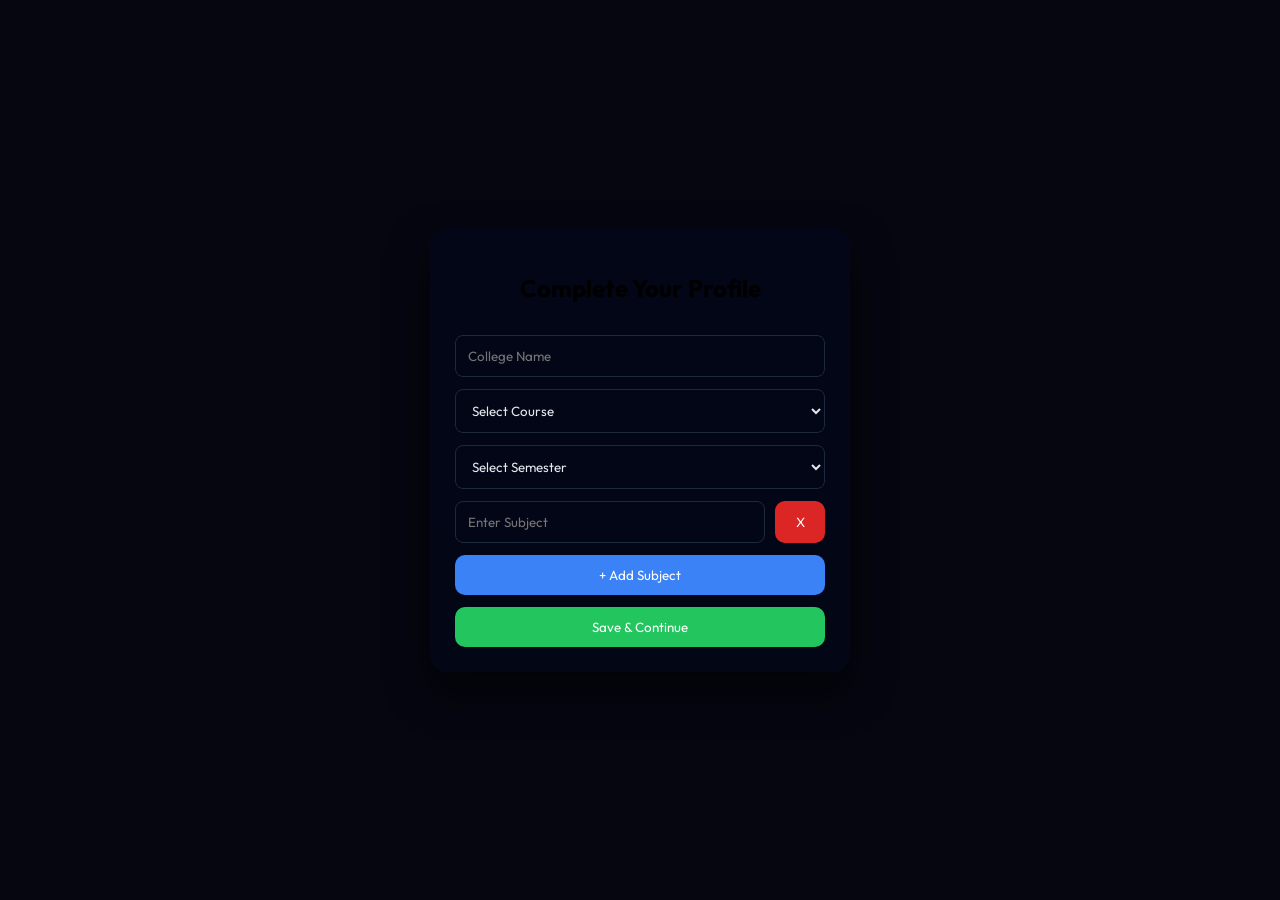
<file: course.html>
<!DOCTYPE html>
<html lang="en">
<head>
    <meta charset="UTF-8">
    <title>Course Registration</title>

    <link rel="stylesheet" href="style.css">
</head>

<!--  IMPORTANT CHANGE HERE -->
<body class="course-page">

<div class="container">
    <h2>Complete Your Profile</h2>

    <form id="courseForm">

        <!-- College -->
        <input type="text" id="college" placeholder="College Name" required>

        <!-- Course -->
        <select id="course" required>
            <option value="">Select Course</option>
            <option>BCA</option>
            <option>BTech</option>
            <option>BBA</option>
        </select>

        <!-- Semester -->
        <select id="semester" required>
            <option value="">Select Semester</option>
            <option>1</option>
            <option>2</option>
            <option>3</option>
            <option>4</option>
            <option>5</option>
            <option>6</option>
            <option>7</option>
            <option>8</option>
        </select>

        <!-- Subjects -->
        <div id="subjects">
            <div class="subject-row">
                <input type="text" name="subjects[]" placeholder="Enter Subject" required>
                <button type="button" class="remove-btn" onclick="removeSubject(this)">X</button>
            </div>
        </div>

        <button type="button" class="add-btn" onclick="addSubject()">+ Add Subject</button>

        <button type="submit">Save & Continue</button>

    </form>
</div>

<script>

// ================= ADD SUBJECT =================
function addSubject() {
    let div = document.createElement("div");
    div.classList.add("subject-row");

    div.innerHTML = `
        <input type="text" name="subjects[]" placeholder="Enter Subject" required>
        <button type="button" class="remove-btn" onclick="removeSubject(this)">X</button>
    `;

    document.getElementById("subjects").appendChild(div);
}

// ================= REMOVE SUBJECT =================
function removeSubject(btn) {
    btn.parentElement.remove();
}

// ================= FORM SUBMIT =================
document.getElementById("courseForm").addEventListener("submit", function(e) {
    e.preventDefault();

    // Collect data
    let college = document.getElementById("college").value;
    let course = document.getElementById("course").value;
    let semester = document.getElementById("semester").value;

    let subjects = [];
    document.querySelectorAll("input[name='subjects[]']").forEach(input => {
        subjects.push(input.value);
    });

    console.log({
        college,
        course,
        semester,
        subjects
    });

    // Mark profile completed
    localStorage.setItem("isNewUser", "false");

    alert("Profile Saved Successfully");

    // Redirect to login
    window.location.href = "index.html";
});

</script>

</body>
</html>
</file>
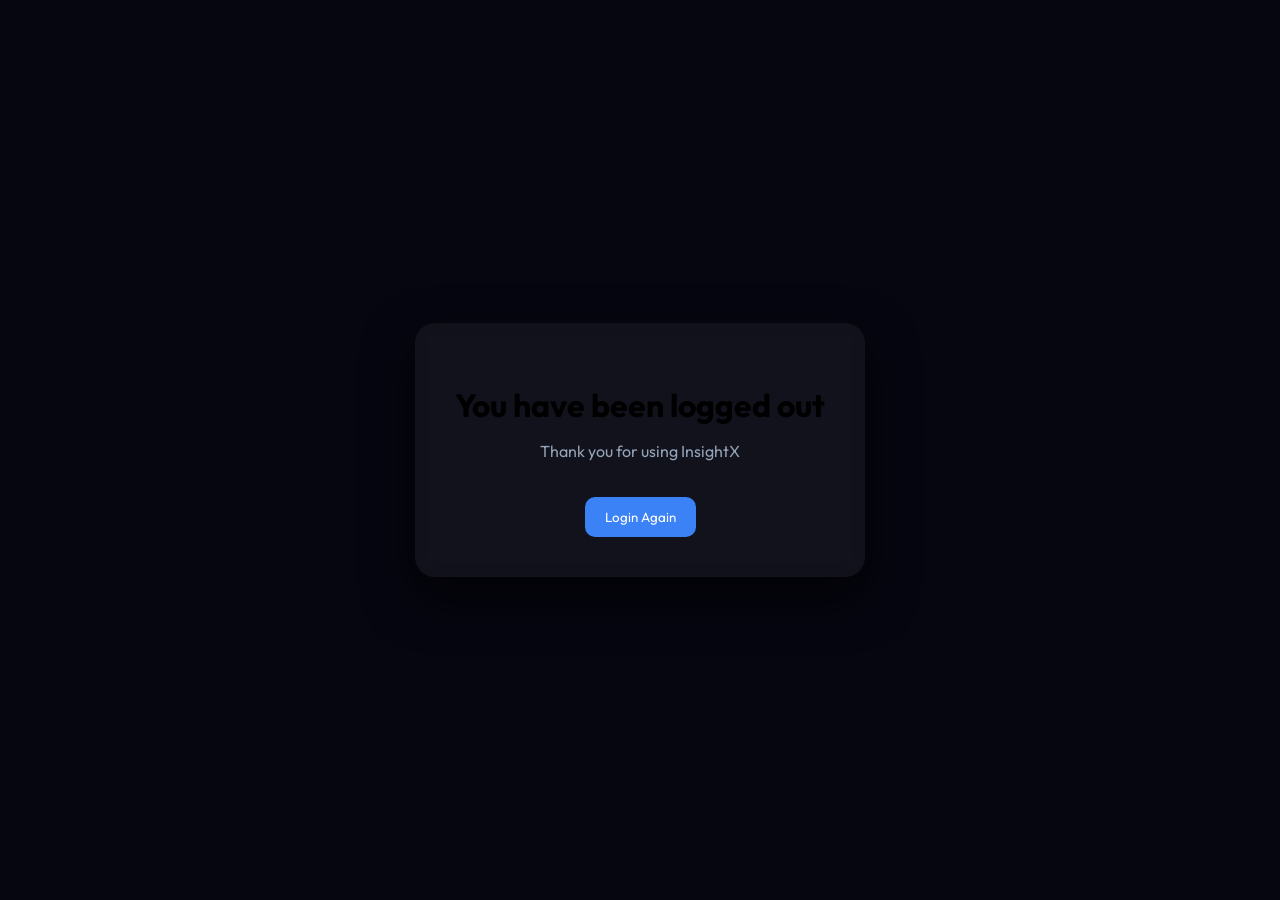
<file: logout.html>
<!DOCTYPE html>
<html lang="en">
<head>
  <meta charset="UTF-8">
  <title>Logged Out</title>
  <link rel="stylesheet" href="style.css">
</head>

<body style="display:flex; justify-content:center; align-items:center; height:100vh;">

  <div style="
    text-align:center;
    padding:40px;
    border-radius:20px;
    background: rgba(255,255,255,0.05);
    backdrop-filter: blur(10px);
    box-shadow: 0 20px 50px rgba(0,0,0,0.6);
  ">

    <h1 style="margin-bottom:10px;">You have been logged out</h1>
    <p style="color:#94a3b8;">Thank you for using InsightX</p>

    <button onclick="goToLogin()" style="
      margin-top:20px;
      padding:12px 20px;
      border:none;
      border-radius:10px;
      background:#3b82f6;
      color:white;
      cursor:pointer;
    ">
      Login Again
    </button>

  </div>

  <script>
    function goToLogin() {
      window.location.href = "index.html";
    }
  </script>

</body>
</html>
</file>
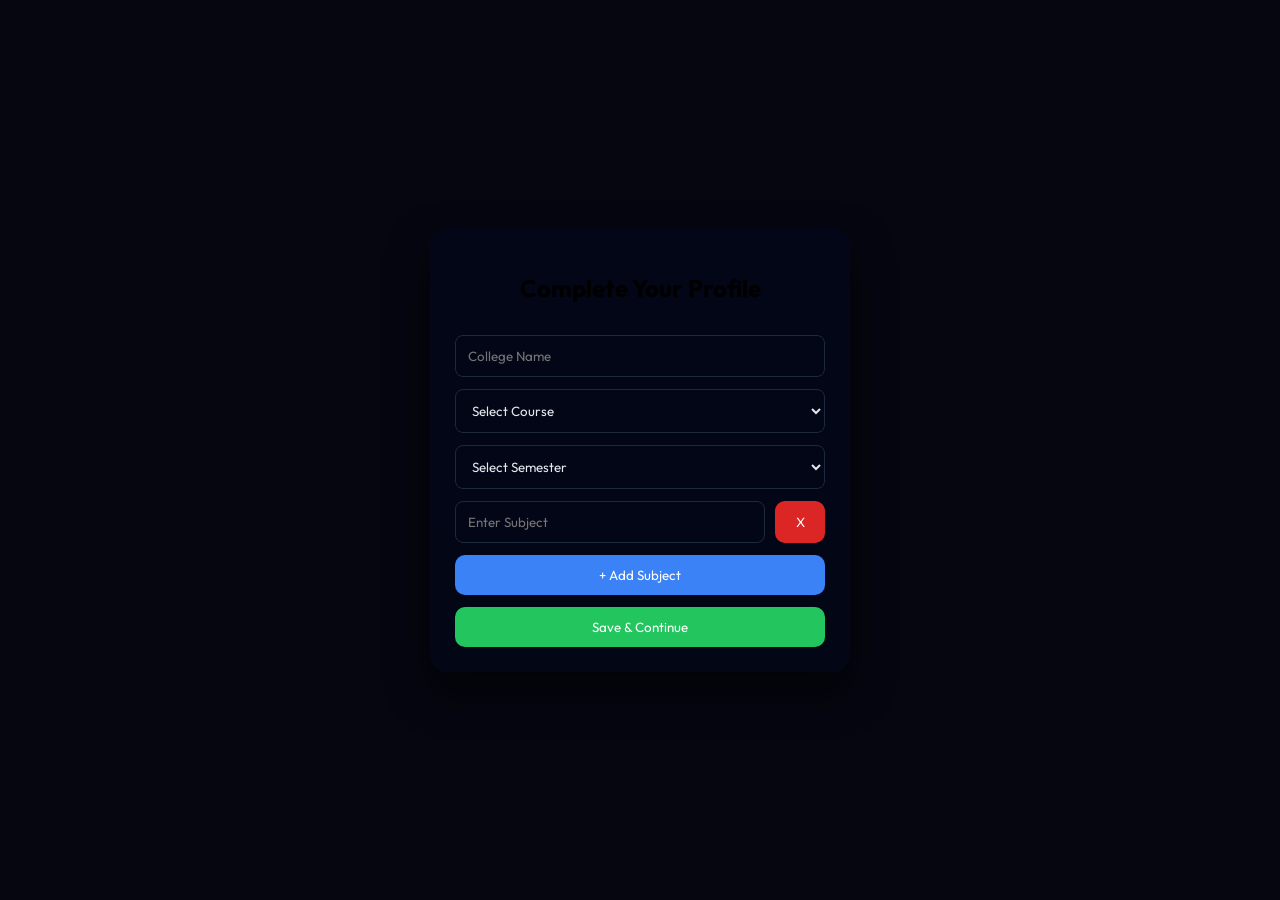
<file: templates_course.html>
<!DOCTYPE html>
<html lang="en">
<head>
    <meta charset="UTF-8">
    <title>Course Registration</title>

    <link rel="stylesheet" href="style.css">
</head>

<!--  IMPORTANT CHANGE HERE -->
<body class="course-page">

<div class="container">
    <h2>Complete Your Profile</h2>

    <form id="courseForm">

        <!-- College -->
        <input type="text" id="college" placeholder="College Name" required>

        <!-- Course -->
        <select id="course" required>
            <option value="">Select Course</option>
            <option>BCA</option>
            <option>BTech</option>
            <option>BBA</option>
        </select>

        <!-- Semester -->
        <select id="semester" required>
            <option value="">Select Semester</option>
            <option>1</option>
            <option>2</option>
            <option>3</option>
            <option>4</option>
            <option>5</option>
            <option>6</option>
            <option>7</option>
            <option>8</option>
        </select>

        <!-- Subjects -->
        <div id="subjects">
            <div class="subject-row">
                <input type="text" name="subjects[]" placeholder="Enter Subject" required>
                <button type="button" class="remove-btn" onclick="removeSubject(this)">X</button>
            </div>
        </div>

        <button type="button" class="add-btn" onclick="addSubject()">+ Add Subject</button>

        <button type="submit">Save & Continue</button>

    </form>
</div>

<script>

// ================= ADD SUBJECT =================
function addSubject() {
    let div = document.createElement("div");
    div.classList.add("subject-row");

    div.innerHTML = `
        <input type="text" name="subjects[]" placeholder="Enter Subject" required>
        <button type="button" class="remove-btn" onclick="removeSubject(this)">X</button>
    `;

    document.getElementById("subjects").appendChild(div);
}

// ================= REMOVE SUBJECT =================
function removeSubject(btn) {
    btn.parentElement.remove();
}

// ================= FORM SUBMIT =================
document.getElementById("courseForm").addEventListener("submit", function(e) {
    e.preventDefault();

    // Collect data
    let college = document.getElementById("college").value;
    let course = document.getElementById("course").value;
    let semester = document.getElementById("semester").value;

    let subjects = [];
    document.querySelectorAll("input[name='subjects[]']").forEach(input => {
        subjects.push(input.value);
    });

    console.log({
        college,
        course,
        semester,
        subjects
    });

    // Mark profile completed
    localStorage.setItem("isNewUser", "false");

    alert("Profile Saved Successfully");

    // Redirect to login
    window.location.href = "index.html";
});

</script>

</body>
</html>
</file>
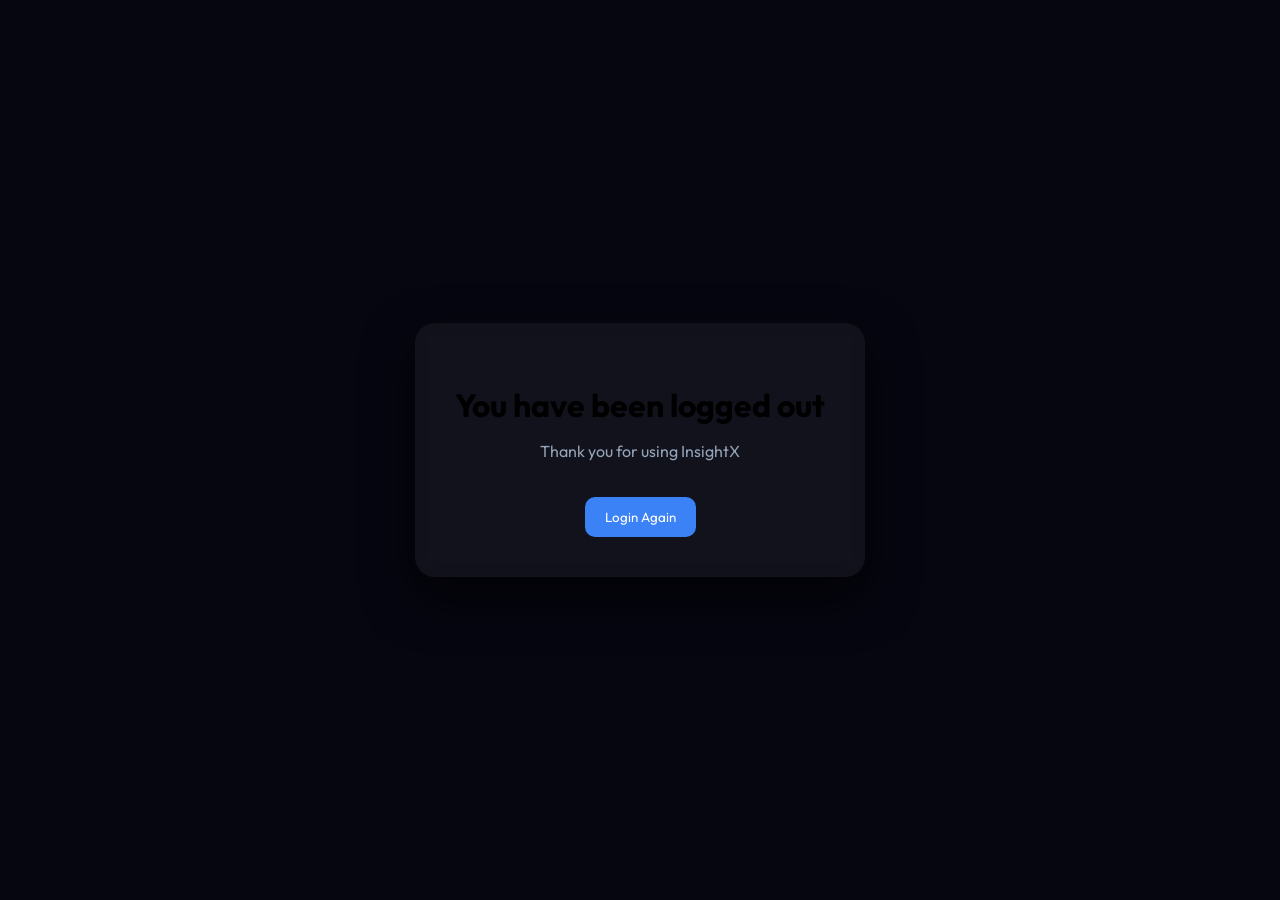
<file: templates/logout.html>
<!DOCTYPE html>
<html lang="en">
<head>
  <meta charset="UTF-8">
  <title>Logged Out</title>
  <link rel="stylesheet" href="style.css">
</head>

<body style="display:flex; justify-content:center; align-items:center; height:100vh;">

  <div style="
    text-align:center;
    padding:40px;
    border-radius:20px;
    background: rgba(255,255,255,0.05);
    backdrop-filter: blur(10px);
    box-shadow: 0 20px 50px rgba(0,0,0,0.6);
  ">

    <h1 style="margin-bottom:10px;">You have been logged out</h1>
    <p style="color:#94a3b8;">Thank you for using InsightX</p>

    <button onclick="goToLogin()" style="
      margin-top:20px;
      padding:12px 20px;
      border:none;
      border-radius:10px;
      background:#3b82f6;
      color:white;
      cursor:pointer;
    ">
      Login Again
    </button>

  </div>

  <script>
    function goToLogin() {
      window.location.href = "index.html";
    }
  </script>

</body>
</html>
</file>
<file: style.css>
@import url('https://fonts.googleapis.com/css2?family=Outfit:wght@300;400;500;600;700&family=Space+Mono:ital,wght@0,400;0,700;1,400&display=swap');

:root {
  --ink: #05060f;
  --ink2: #080b18;
  --surface: rgba(255,255,255,0.035);
  --surface2: rgba(255,255,255,0.06);
  --border: rgba(255,255,255,0.07);
  --border2: rgba(255,255,255,0.13);
  --cyan: #00d4ff;
  --violet: #7c6aff;
  --emerald: #00ffaa;
  --text-primary: #eef2ff;
  --text-secondary: #4a5470;
  --text-muted: #1e2440;
}

* {
  box-sizing: border-box;
  font-family: 'Outfit', sans-serif;
}

body {
  margin: 0;
  height: 100vh;
  display: flex;
  justify-content: center;
  align-items: center;
  overflow: hidden;
  background: var(--ink);
  position: relative;
}

/* ===== FLIP SYSTEM ===== */
.flip-container {
  perspective: 1400px;
  width: 100%;
  height: 100vh;
  display: flex;
  justify-content: center;
  align-items: center;
  position: relative;
  z-index: 1;
}

.flip-card {
  position: relative;
  width: 980px;
  height: 580px;
  transform-style: preserve-3d;
  transition: transform 0.9s cubic-bezier(0.76, 0, 0.24, 1);
}

.flip-card.flipped { transform: rotateY(180deg); }

.front, .back {
  position: absolute;
  width: 100%; height: 100%;
  top: 0; left: 0;
  backface-visibility: hidden;
}

.back { transform: rotateY(180deg); }

/* ===== MAIN CARD ===== */
.login-wrapper, .glass {
  width: 100%; height: 100%;
  border-radius: 28px;
  display: grid;
  grid-template-columns: 1fr 420px;
  overflow: hidden;
  border: 1px solid var(--border);
  background: var(--ink2) !important;
  box-shadow:
    0 0 0 1px rgba(0,212,255,0.04),
    0 70px 140px rgba(0,0,0,0.95),
    0 20px 40px rgba(0,0,0,0.5);
  animation: cardIn 0.9s cubic-bezier(0.22, 1, 0.36, 1) both;
}

@keyframes cardIn {
  from { opacity: 0; transform: translateY(36px) scale(0.96); }
  to   { opacity: 1; transform: translateY(0) scale(1); }
}

/* ===== LEFT PANEL ===== */
.illustration {
  position: relative;
  overflow: hidden;
  display: flex;
  flex-direction: column;
  justify-content: flex-end;
  background: var(--ink);
  border-right: 1px solid var(--border);
  padding: 0;
}

.illustration::before {
  content: '';
  position: absolute;
  inset: 0;
  background:
    radial-gradient(ellipse 90% 60% at 15% 25%, rgba(0,212,255,0.13) 0%, transparent 55%),
    radial-gradient(ellipse 70% 80% at 85% 75%, rgba(124,106,255,0.11) 0%, transparent 55%),
    radial-gradient(ellipse 50% 50% at 55% 50%, rgba(0,255,170,0.04) 0%, transparent 60%);
  animation: meshShift 14s ease-in-out infinite alternate;
  pointer-events: none;
}

@keyframes meshShift {
  0%   { transform: scale(1); }
  100% { transform: scale(1.06) rotate(1.5deg); }
}

.illustration::after {
  content: '';
  position: absolute;
  inset: 0;
  background-image:
    linear-gradient(rgba(0,212,255,0.045) 1px, transparent 1px),
    linear-gradient(90deg, rgba(0,212,255,0.045) 1px, transparent 1px);
  background-size: 52px 52px;
  mask-image: radial-gradient(ellipse 80% 80% at 40% 40%, black 15%, transparent 70%);
  pointer-events: none;
}

/* Floating orbs */
.orb {
  position: absolute;
  border-radius: 50%;
  pointer-events: none;
  z-index: 1;
}
.orb-1 {
  width: 300px; height: 300px;
  top: -90px; left: -90px;
  background: radial-gradient(circle, rgba(0,212,255,0.16) 0%, transparent 65%);
  animation: orbFloat 9s ease-in-out infinite;
}
.orb-2 {
  width: 220px; height: 220px;
  bottom: 50px; right: -50px;
  background: radial-gradient(circle, rgba(124,106,255,0.18) 0%, transparent 65%);
  animation: orbFloat 11s ease-in-out infinite reverse;
}
.orb-3 {
  width: 130px; height: 130px;
  top: 45%; left: 52%;
  background: radial-gradient(circle, rgba(0,255,170,0.10) 0%, transparent 65%);
  animation: orbFloat 7s ease-in-out infinite 1.5s;
}

@keyframes orbFloat {
  0%, 100% { transform: translate(0,0); }
  33%       { transform: translate(14px, -20px); }
  66%       { transform: translate(-10px, 12px); }
}

.illustration img {
  position: absolute;
  top: 46%;
  left: 50%;
  transform: translate(-50%, -50%);
  width: 62%;
  z-index: 2;
  filter:
    drop-shadow(0 0 28px rgba(0,212,255,0.22))
    drop-shadow(0 24px 48px rgba(0,0,0,0.7));
  animation: imgFloat 7s ease-in-out infinite;
}

@keyframes imgFloat {
  0%, 100% { transform: translate(-50%, -50%) translateY(0px); }
  50%       { transform: translate(-50%, -50%) translateY(-13px); }
}

/* Top right badge */
.illus-tag {
  position: absolute;
  top: 22px; right: 22px;
  z-index: 3;
  display: flex;
  align-items: center;
  gap: 7px;
  background: rgba(0,212,255,0.06);
  border: 1px solid rgba(0,212,255,0.16);
  border-radius: 8px;
  padding: 7px 14px;
  font-size: 10px;
  color: rgba(0,212,255,0.75);
  font-weight: 500;
  letter-spacing: 1.2px;
  text-transform: uppercase;
  font-family: 'Space Mono', monospace;
  backdrop-filter: blur(12px);
}

.illus-tag-dot {
  width: 5px; height: 5px;
  background: var(--emerald);
  border-radius: 50%;
  box-shadow: 0 0 7px var(--emerald);
  animation: blink 2.2s ease-in-out infinite;
}

@keyframes blink {
  0%, 100% { opacity: 1; }
  50% { opacity: 0.25; }
}

/* Bottom content */
.illus-bottom {
  position: relative;
  z-index: 3;
  padding: 1.8rem 2.2rem 2rem;
  background: linear-gradient(to top, rgba(5,6,15,1) 0%, rgba(5,6,15,0.7) 60%, transparent 100%);
}

.illus-logo {
  font-family: 'Space Mono', monospace;
  font-size: 24px;
  font-weight: 700;
  color: var(--text-primary);
  letter-spacing: -0.5px;
  margin: 0 0 5px;
  display: flex;
  align-items: center;
  gap: 10px;
}

.illus-logo-dot {
  width: 8px; height: 8px;
  background: var(--cyan);
  border-radius: 50%;
  box-shadow: 0 0 10px var(--cyan), 0 0 22px var(--cyan);
  animation: glowPulse 2.2s ease-in-out infinite;
}

@keyframes glowPulse {
  0%, 100% { box-shadow: 0 0 8px var(--cyan), 0 0 18px var(--cyan); transform: scale(1); }
  50%       { box-shadow: 0 0 14px var(--cyan), 0 0 32px var(--cyan); transform: scale(1.35); }
}

.illus-tagline {
  font-size: 12px;
  color: var(--text-secondary);
  margin: 0 0 16px;
  font-weight: 300;
  letter-spacing: 0.3px;
}

.illus-stats {
  display: flex;
  gap: 24px;
}

.illus-stat {
  display: flex;
  flex-direction: column;
  gap: 3px;
}

.illus-stat-num {
  font-family: 'Space Mono', monospace;
  font-size: 16px;
  font-weight: 700;
  color: var(--cyan);
  letter-spacing: -0.5px;
}

.illus-stat-label {
  font-size: 9px;
  color: var(--text-secondary);
  letter-spacing: 1.2px;
  text-transform: uppercase;
}

.illustration > p { display: none; }

/* ===== RIGHT LOGIN BOX ===== */
.login-box {
  padding: 2.8rem 2.6rem;
  display: flex;
  flex-direction: column;
  justify-content: center;
  background: transparent !important;
  color: var(--text-primary);
  position: relative;
}

.login-box h2 {
  font-size: 25px;
  font-weight: 700;
  color: var(--text-primary);
  margin: 0 0 5px;
  letter-spacing: -0.4px;
}

.subtitle {
  font-size: 13px;
  color: var(--text-secondary);
  margin: 0 0 26px;
  display: block;
  font-weight: 300;
}

/* ===== AI BADGE ===== */
.ai-badge {
  display: inline-flex;
  align-items: center;
  gap: 7px;
  background: rgba(0,212,255,0.05);
  border: 1px solid rgba(0,212,255,0.14);
  border-radius: 6px;
  padding: 5px 12px;
  font-size: 9.5px;
  color: rgba(0,212,255,0.7);
  margin-bottom: 22px;
  width: fit-content;
  font-weight: 400;
  letter-spacing: 1.3px;
  text-transform: uppercase;
  font-family: 'Space Mono', monospace;
}

.ai-badge-dot {
  width: 5px; height: 5px;
  background: var(--emerald);
  border-radius: 50%;
  box-shadow: 0 0 6px var(--emerald);
  animation: blink 2.2s ease-in-out infinite;
}

/* ===== FLOATING LABEL INPUTS ===== */
.input-group {
  position: relative;
  margin-bottom: 18px;
}

.input-group label {
  position: absolute;
  left: 16px;
  top: 50%;
  transform: translateY(-50%);
  font-size: 13px;
  color: var(--text-secondary);
  pointer-events: none;
  transition: all 0.22s cubic-bezier(0.4, 0, 0.2, 1);
  background: transparent;
  padding: 0 3px;
  font-weight: 400;
  letter-spacing: 0;
  text-transform: none;
}

.input-group input {
  width: 100%;
  background: var(--surface);
  border: 1px solid var(--border);
  border-radius: 12px;
  padding: 20px 16px 8px;
  font-size: 14px;
  color: var(--text-primary);
  outline: none;
  transition: all 0.22s ease;
  font-family: 'Outfit', sans-serif;
}

.input-group input:focus ~ label,
.input-group input:not(:placeholder-shown) ~ label {
  top: 11px;
  transform: translateY(0);
  font-size: 9.5px;
  color: var(--cyan);
  letter-spacing: 1px;
  text-transform: uppercase;
  font-weight: 500;
  font-family: 'Space Mono', monospace;
}

.input-group input:focus {
  border-color: rgba(0,212,255,0.35);
  background: rgba(0,212,255,0.03);
  box-shadow: 0 0 0 3px rgba(0,212,255,0.05);
}

.input-group input:hover:not(:focus) {
  border-color: var(--border2);
  background: var(--surface2);
}

.input-group input::placeholder { color: transparent; }

.toggle {
  position: absolute;
  right: 14px;
  top: 50%;
  transform: translateY(-50%);
  cursor: pointer;
  font-size: 14px;
  opacity: 0.35;
  transition: opacity 0.2s;
  z-index: 2;
}
.toggle:hover { opacity: 0.75; }

/* ===== BUTTON ===== */
.login-btn {
  width: 100%;
  padding: 15px;
  margin-top: 6px;
  border: none;
  border-radius: 12px;
  color: white;
  font-size: 14px;
  font-weight: 600;
  cursor: pointer;
  transition: all 0.3s ease;
  font-family: 'Outfit', sans-serif;
  letter-spacing: 0.2px;
  position: relative;
  overflow: hidden;
  background: linear-gradient(130deg, #00b8d9 0%, #0062b8 55%, #6457e8 100%);
}

.login-btn::after {
  content: '';
  position: absolute;
  top: 0; left: -100%;
  width: 100%; height: 100%;
  background: linear-gradient(90deg, transparent, rgba(255,255,255,0.14), transparent);
  transition: left 0.55s ease;
}

.login-btn:hover::after { left: 100%; }
.login-btn:hover {
  transform: translateY(-2px);
  box-shadow: 0 14px 38px rgba(0,180,220,0.32), 0 4px 14px rgba(100,87,232,0.22);
}
.login-btn:active { transform: scale(0.98); box-shadow: none; }

.login-btn.secondary {
  background: transparent;
  border: 1px solid var(--border);
  color: var(--text-secondary);
  font-weight: 400;
  margin-top: 0;
}
.login-btn.secondary::after { display: none; }
.login-btn.secondary:hover {
  border-color: var(--border2);
  color: var(--text-primary);
  background: var(--surface);
  box-shadow: none;
  transform: none;
}

/* ===== DIVIDER ===== */
.divider {
  display: flex;
  align-items: center;
  margin: 14px 0;
  font-size: 10px;
  color: var(--text-muted);
  letter-spacing: 1.2px;
  text-transform: uppercase;
  font-family: 'Space Mono', monospace;
}
.divider::before,
.divider::after {
  content: "";
  flex: 1;
  height: 1px;
  background: var(--border);
}
.divider span { margin: 0 14px; }

/* ===== FEEDBACK ===== */
#error, #msg { margin-top: 10px; font-size: 12px; color: #ff6b6b; }
.hint { margin-top: 16px; font-size: 12px; color: var(--text-secondary); text-align: center; font-weight: 300; }

/* ===== ANIMATIONS ===== */
@keyframes fadeUp {
  from { opacity: 0; transform: translateY(20px); }
  to   { opacity: 1; transform: translateY(0); }
}
@keyframes shake {
  0%,100% { transform: translateX(0); }
  25%      { transform: translateX(-6px); }
  75%      { transform: translateX(6px); }
}
.error { animation: shake 0.35s; }

/* ===== MOBILE ===== */
@media (max-width: 768px) {
  .flip-card { width: 94%; height: auto; min-height: 520px; }
  .login-wrapper, .glass { grid-template-columns: 1fr; height: auto; border-radius: 22px; }
  .illustration { display: none; }
  .login-box { padding: 2.5rem 2rem; }
}

/* ================================================================
   DASHBOARD & EVERYTHING ELSE — UNCHANGED
   ================================================================ */
.dashboard { display: flex; height: 100vh; background: #0f172a; color: white; }
.card-grid { display: grid; grid-template-columns: repeat(3, 1fr); gap: 20px; }
.card { background: rgba(255,255,255,0.1); padding: 20px; border-radius: 14px; backdrop-filter: blur(10px); }
.sidebar { width: 240px; background: #020617; border-right: 1px solid #1e293b; padding: 20px; }
.logo { font-size: 22px; font-weight: bold; margin-bottom: 10px; color: #38bdf8; letter-spacing: 1px; text-shadow: 0 0 10px rgba(56,189,248,0.6), 0 0 20px rgba(56,189,248,0.4); }
.menu { list-style: none; padding: 0; }
.menu li { padding: 12px; margin-bottom: 10px; border-radius: 8px; cursor: pointer; color: #cbd5f5; transition: all 0.25s ease; }
.menu li.active, .menu li:hover { background: #1e293b; color: #38bdf8; }
.menu li:hover { background: rgba(59,130,246,0.12); padding-left: 18px; }
.main-content { flex: 1; padding: 25px; background: #0f172a; overflow-y: auto; }
.top-bar { display: flex; justify-content: space-between; align-items: center; margin-bottom: 25px; }
.top-bar h2 { color: #f1f5f9; }
.logout-btn { all: unset; display: inline-block; padding: 8px 16px; border-radius: 8px; background: linear-gradient(135deg, #ff4d4d, #dc2626); color: #fff; font-weight: 600; cursor: pointer; }
.logout-btn:hover { transform: scale(1.05); }
.cards { display: grid; grid-template-columns: repeat(4, 1fr); gap: 20px; margin-bottom: 30px; }
.student-card { background: #020617; padding: 20px; border-radius: 14px; box-shadow: 0 10px 30px rgba(0,0,0,0.6); transition: all 0.35s ease; }
.student-card:hover { transform: translateY(-6px) scale(1.01); box-shadow: 0 30px 60px rgba(59,130,246,0.25); }
.student-card h4 { color: rgba(255,255,255,0.85); margin-bottom: 10px; }
.student-card p { font-size: 22px; font-weight: bold; color: white; }
.analysis-box { background: #020617; padding: 25px; border-radius: 16px; box-shadow: 0 10px 30px rgba(0,0,0,0.6); margin-top: 30px; }
.inputs { display: grid; grid-template-columns: repeat(2, 1fr); gap: 15px; margin: 20px 0; }
.inputs input { padding: 12px; border-radius: 8px; border: 1px solid #1e293b; background: #020617; color: #e5e7eb; }
.inputs input::placeholder { color: #64748b; }
.actions { display: flex; gap: 15px; }
.actions button { padding: 12px 18px; border: none; border-radius: 8px; background: #3b82f6; color: white; cursor: pointer; }
.actions button:hover { background: #2563eb; }
button { transition: all 0.25s ease; }
button:active { transform: scale(0.96); }
.content-wrapper { max-width: 1200px; margin: 0 auto; }
.course-page { display: flex; justify-content: center; align-items: center; min-height: 100vh; }
.course-page .container { width: 420px; padding: 25px; background: linear-gradient(180deg, #020617, #020617cc); border-radius: 18px; box-shadow: 0 20px 40px rgba(0,0,0,0.5); }
.course-page h2 { text-align: center; margin-bottom: 20px; }
.course-page input, .course-page select { width: 100%; padding: 12px; margin-top: 12px; border-radius: 8px; border: 1px solid #1e293b; background: #020617; color: #e5e7eb; }
.course-page .subject-row { display: flex; gap: 10px; }
.course-page .subject-row input { flex: 1; }
.course-page button { width: 100%; padding: 12px; margin-top: 12px; border-radius: 10px; border: none; cursor: pointer; }
.course-page .add-btn { background: #3b82f6; color: white; }
.course-page button[type="submit"] { background: #22c55e; color: white; }
.course-page .remove-btn { width: 50px; background: #dc2626; color: white; }
.blue   { background: linear-gradient(135deg, #3b82f6, #2563eb); }
.green  { background: linear-gradient(135deg, #22c55e, #16a34a); }
.purple { background: linear-gradient(135deg, #a855f7, #7e22ce); }
.orange { background: linear-gradient(135deg, #f97316, #ea580c); }
#classChart { width: 380px; height: 380px; margin: 20px auto; filter: drop-shadow(0 0 15px rgba(234,179,8,0.4)) drop-shadow(0 0 30px rgba(239,68,68,0.2)); }
.primary-btn { all: unset; display: inline-block; padding: 10px 18px; border-radius: 10px; background: linear-gradient(135deg, #3b82f6, #2563eb); color: white; font-weight: 600; cursor: pointer; text-align: center; }
.primary-btn:hover { transform: translateY(-2px); box-shadow: 0 10px 25px rgba(59,130,246,0.5); }
.file-input { color: transparent; }
.file-input::file-selector-button { all: unset; display: inline-block; padding: 10px 18px; border-radius: 10px; background: linear-gradient(135deg, #3b82f6, #2563eb); color: white; font-weight: 600; cursor: pointer; margin-right: 10px; transition: all 0.3s ease; }
.file-input::file-selector-button:hover { transform: translateY(-2px); box-shadow: 0 10px 25px rgba(59,130,246,0.5); }
.popup { position: fixed; top: 0; left: 0; width: 100%; height: 100%; background: rgba(2,6,23,0.7); display: none; justify-content: center; align-items: center; z-index: 9999; }
.popup-box { background: linear-gradient(135deg, #020617, #020617cc); padding: 30px 40px; border-radius: 16px; text-align: center; box-shadow: 0 20px 50px rgba(0,0,0,0.6); animation: popupScale 0.4s ease; }
.popup-box h3 { color: #22c55e; margin-bottom: 10px; }
.popup-box p { color: #cbd5f5; }
@keyframes popupScale { from { transform: scale(0.7); opacity: 0; } to { transform: scale(1); opacity: 1; } }
#studentSelect { width: 100%; padding: 12px; border-radius: 8px; background: #020617; color: #e5e7eb; border: 1px solid #1e293b; }

/* ── LOGOUT FIX ── */
.logout-btn {
  all: unset;
  display: flex;
  align-items: center;
  gap: 8px;
  width: 100%;
  padding: 9px 14px;
  border-radius: 10px;
  background: rgba(239,68,68,.07);
  border: 1px solid rgba(239,68,68,.15);
  color: #f87171;
  font-size: 13px;
  font-weight: 500;
  cursor: pointer;
  transition: all .2s ease;
  box-sizing: border-box;
}
.logout-btn:hover {
  background: rgba(239,68,68,.15);
  border-color: rgba(239,68,68,.3);
  color: #fca5a5;
  transform: translateX(3px);
}

/* ── SIDEBAR FLEX so footer never overlaps ── */
.sidebar {
  display: flex !important;
  flex-direction: column !important;
  position: relative !important;
}
</file>
<file: templates/style.css>
@import url('https://fonts.googleapis.com/css2?family=Outfit:wght@300;400;500;600;700&family=Space+Mono:ital,wght@0,400;0,700;1,400&display=swap');

:root {
  --ink: #05060f;
  --ink2: #080b18;
  --surface: rgba(255,255,255,0.035);
  --surface2: rgba(255,255,255,0.06);
  --border: rgba(255,255,255,0.07);
  --border2: rgba(255,255,255,0.13);
  --cyan: #00d4ff;
  --violet: #7c6aff;
  --emerald: #00ffaa;
  --text-primary: #eef2ff;
  --text-secondary: #4a5470;
  --text-muted: #1e2440;
}

* {
  box-sizing: border-box;
  font-family: 'Outfit', sans-serif;
}

body {
  margin: 0;
  height: 100vh;
  display: flex;
  justify-content: center;
  align-items: center;
  overflow: hidden;
  background: var(--ink);
  position: relative;
}

/* ===== FLIP SYSTEM ===== */
.flip-container {
  perspective: 1400px;
  width: 100%;
  height: 100vh;
  display: flex;
  justify-content: center;
  align-items: center;
  position: relative;
  z-index: 1;
}

.flip-card {
  position: relative;
  width: 980px;
  height: 580px;
  transform-style: preserve-3d;
  transition: transform 0.9s cubic-bezier(0.76, 0, 0.24, 1);
}

.flip-card.flipped { transform: rotateY(180deg); }

.front, .back {
  position: absolute;
  width: 100%; height: 100%;
  top: 0; left: 0;
  backface-visibility: hidden;
}

.back { transform: rotateY(180deg); }

/* ===== MAIN CARD ===== */
.login-wrapper, .glass {
  width: 100%; height: 100%;
  border-radius: 28px;
  display: grid;
  grid-template-columns: 1fr 420px;
  overflow: hidden;
  border: 1px solid var(--border);
  background: var(--ink2) !important;
  box-shadow:
    0 0 0 1px rgba(0,212,255,0.04),
    0 70px 140px rgba(0,0,0,0.95),
    0 20px 40px rgba(0,0,0,0.5);
  animation: cardIn 0.9s cubic-bezier(0.22, 1, 0.36, 1) both;
}

@keyframes cardIn {
  from { opacity: 0; transform: translateY(36px) scale(0.96); }
  to   { opacity: 1; transform: translateY(0) scale(1); }
}

/* ===== LEFT PANEL ===== */
.illustration {
  position: relative;
  overflow: hidden;
  display: flex;
  flex-direction: column;
  justify-content: flex-end;
  background: var(--ink);
  border-right: 1px solid var(--border);
  padding: 0;
}

.illustration::before {
  content: '';
  position: absolute;
  inset: 0;
  background:
    radial-gradient(ellipse 90% 60% at 15% 25%, rgba(0,212,255,0.13) 0%, transparent 55%),
    radial-gradient(ellipse 70% 80% at 85% 75%, rgba(124,106,255,0.11) 0%, transparent 55%),
    radial-gradient(ellipse 50% 50% at 55% 50%, rgba(0,255,170,0.04) 0%, transparent 60%);
  animation: meshShift 14s ease-in-out infinite alternate;
  pointer-events: none;
}

@keyframes meshShift {
  0%   { transform: scale(1); }
  100% { transform: scale(1.06) rotate(1.5deg); }
}

.illustration::after {
  content: '';
  position: absolute;
  inset: 0;
  background-image:
    linear-gradient(rgba(0,212,255,0.045) 1px, transparent 1px),
    linear-gradient(90deg, rgba(0,212,255,0.045) 1px, transparent 1px);
  background-size: 52px 52px;
  mask-image: radial-gradient(ellipse 80% 80% at 40% 40%, black 15%, transparent 70%);
  pointer-events: none;
}

/* Floating orbs */
.orb {
  position: absolute;
  border-radius: 50%;
  pointer-events: none;
  z-index: 1;
}
.orb-1 {
  width: 300px; height: 300px;
  top: -90px; left: -90px;
  background: radial-gradient(circle, rgba(0,212,255,0.16) 0%, transparent 65%);
  animation: orbFloat 9s ease-in-out infinite;
}
.orb-2 {
  width: 220px; height: 220px;
  bottom: 50px; right: -50px;
  background: radial-gradient(circle, rgba(124,106,255,0.18) 0%, transparent 65%);
  animation: orbFloat 11s ease-in-out infinite reverse;
}
.orb-3 {
  width: 130px; height: 130px;
  top: 45%; left: 52%;
  background: radial-gradient(circle, rgba(0,255,170,0.10) 0%, transparent 65%);
  animation: orbFloat 7s ease-in-out infinite 1.5s;
}

@keyframes orbFloat {
  0%, 100% { transform: translate(0,0); }
  33%       { transform: translate(14px, -20px); }
  66%       { transform: translate(-10px, 12px); }
}

.illustration img {
  position: absolute;
  top: 46%;
  left: 50%;
  transform: translate(-50%, -50%);
  width: 62%;
  z-index: 2;
  filter:
    drop-shadow(0 0 28px rgba(0,212,255,0.22))
    drop-shadow(0 24px 48px rgba(0,0,0,0.7));
  animation: imgFloat 7s ease-in-out infinite;
}

@keyframes imgFloat {
  0%, 100% { transform: translate(-50%, -50%) translateY(0px); }
  50%       { transform: translate(-50%, -50%) translateY(-13px); }
}

/* Top right badge */
.illus-tag {
  position: absolute;
  top: 22px; right: 22px;
  z-index: 3;
  display: flex;
  align-items: center;
  gap: 7px;
  background: rgba(0,212,255,0.06);
  border: 1px solid rgba(0,212,255,0.16);
  border-radius: 8px;
  padding: 7px 14px;
  font-size: 10px;
  color: rgba(0,212,255,0.75);
  font-weight: 500;
  letter-spacing: 1.2px;
  text-transform: uppercase;
  font-family: 'Space Mono', monospace;
  backdrop-filter: blur(12px);
}

.illus-tag-dot {
  width: 5px; height: 5px;
  background: var(--emerald);
  border-radius: 50%;
  box-shadow: 0 0 7px var(--emerald);
  animation: blink 2.2s ease-in-out infinite;
}

@keyframes blink {
  0%, 100% { opacity: 1; }
  50% { opacity: 0.25; }
}

/* Bottom content */
.illus-bottom {
  position: relative;
  z-index: 3;
  padding: 1.8rem 2.2rem 2rem;
  background: linear-gradient(to top, rgba(5,6,15,1) 0%, rgba(5,6,15,0.7) 60%, transparent 100%);
}

.illus-logo {
  font-family: 'Space Mono', monospace;
  font-size: 24px;
  font-weight: 700;
  color: var(--text-primary);
  letter-spacing: -0.5px;
  margin: 0 0 5px;
  display: flex;
  align-items: center;
  gap: 10px;
}

.illus-logo-dot {
  width: 8px; height: 8px;
  background: var(--cyan);
  border-radius: 50%;
  box-shadow: 0 0 10px var(--cyan), 0 0 22px var(--cyan);
  animation: glowPulse 2.2s ease-in-out infinite;
}

@keyframes glowPulse {
  0%, 100% { box-shadow: 0 0 8px var(--cyan), 0 0 18px var(--cyan); transform: scale(1); }
  50%       { box-shadow: 0 0 14px var(--cyan), 0 0 32px var(--cyan); transform: scale(1.35); }
}

.illus-tagline {
  font-size: 12px;
  color: var(--text-secondary);
  margin: 0 0 16px;
  font-weight: 300;
  letter-spacing: 0.3px;
}

.illus-stats {
  display: flex;
  gap: 24px;
}

.illus-stat {
  display: flex;
  flex-direction: column;
  gap: 3px;
}

.illus-stat-num {
  font-family: 'Space Mono', monospace;
  font-size: 16px;
  font-weight: 700;
  color: var(--cyan);
  letter-spacing: -0.5px;
}

.illus-stat-label {
  font-size: 9px;
  color: var(--text-secondary);
  letter-spacing: 1.2px;
  text-transform: uppercase;
}

.illustration > p { display: none; }

/* ===== RIGHT LOGIN BOX ===== */
.login-box {
  padding: 2.8rem 2.6rem;
  display: flex;
  flex-direction: column;
  justify-content: center;
  background: transparent !important;
  color: var(--text-primary);
  position: relative;
}

.login-box h2 {
  font-size: 25px;
  font-weight: 700;
  color: var(--text-primary);
  margin: 0 0 5px;
  letter-spacing: -0.4px;
}

.subtitle {
  font-size: 13px;
  color: var(--text-secondary);
  margin: 0 0 26px;
  display: block;
  font-weight: 300;
}

/* ===== AI BADGE ===== */
.ai-badge {
  display: inline-flex;
  align-items: center;
  gap: 7px;
  background: rgba(0,212,255,0.05);
  border: 1px solid rgba(0,212,255,0.14);
  border-radius: 6px;
  padding: 5px 12px;
  font-size: 9.5px;
  color: rgba(0,212,255,0.7);
  margin-bottom: 22px;
  width: fit-content;
  font-weight: 400;
  letter-spacing: 1.3px;
  text-transform: uppercase;
  font-family: 'Space Mono', monospace;
}

.ai-badge-dot {
  width: 5px; height: 5px;
  background: var(--emerald);
  border-radius: 50%;
  box-shadow: 0 0 6px var(--emerald);
  animation: blink 2.2s ease-in-out infinite;
}

/* ===== FLOATING LABEL INPUTS ===== */
.input-group {
  position: relative;
  margin-bottom: 18px;
}

.input-group label {
  position: absolute;
  left: 16px;
  top: 50%;
  transform: translateY(-50%);
  font-size: 13px;
  color: var(--text-secondary);
  pointer-events: none;
  transition: all 0.22s cubic-bezier(0.4, 0, 0.2, 1);
  background: transparent;
  padding: 0 3px;
  font-weight: 400;
  letter-spacing: 0;
  text-transform: none;
}

.input-group input {
  width: 100%;
  background: var(--surface);
  border: 1px solid var(--border);
  border-radius: 12px;
  padding: 20px 16px 8px;
  font-size: 14px;
  color: var(--text-primary);
  outline: none;
  transition: all 0.22s ease;
  font-family: 'Outfit', sans-serif;
}

.input-group input:focus ~ label,
.input-group input:not(:placeholder-shown) ~ label {
  top: 11px;
  transform: translateY(0);
  font-size: 9.5px;
  color: var(--cyan);
  letter-spacing: 1px;
  text-transform: uppercase;
  font-weight: 500;
  font-family: 'Space Mono', monospace;
}

.input-group input:focus {
  border-color: rgba(0,212,255,0.35);
  background: rgba(0,212,255,0.03);
  box-shadow: 0 0 0 3px rgba(0,212,255,0.05);
}

.input-group input:hover:not(:focus) {
  border-color: var(--border2);
  background: var(--surface2);
}

.input-group input::placeholder { color: transparent; }

.toggle {
  position: absolute;
  right: 14px;
  top: 50%;
  transform: translateY(-50%);
  cursor: pointer;
  font-size: 14px;
  opacity: 0.35;
  transition: opacity 0.2s;
  z-index: 2;
}
.toggle:hover { opacity: 0.75; }

/* ===== BUTTON ===== */
.login-btn {
  width: 100%;
  padding: 15px;
  margin-top: 6px;
  border: none;
  border-radius: 12px;
  color: white;
  font-size: 14px;
  font-weight: 600;
  cursor: pointer;
  transition: all 0.3s ease;
  font-family: 'Outfit', sans-serif;
  letter-spacing: 0.2px;
  position: relative;
  overflow: hidden;
  background: linear-gradient(130deg, #00b8d9 0%, #0062b8 55%, #6457e8 100%);
}

.login-btn::after {
  content: '';
  position: absolute;
  top: 0; left: -100%;
  width: 100%; height: 100%;
  background: linear-gradient(90deg, transparent, rgba(255,255,255,0.14), transparent);
  transition: left 0.55s ease;
}

.login-btn:hover::after { left: 100%; }
.login-btn:hover {
  transform: translateY(-2px);
  box-shadow: 0 14px 38px rgba(0,180,220,0.32), 0 4px 14px rgba(100,87,232,0.22);
}
.login-btn:active { transform: scale(0.98); box-shadow: none; }

.login-btn.secondary {
  background: transparent;
  border: 1px solid var(--border);
  color: var(--text-secondary);
  font-weight: 400;
  margin-top: 0;
}
.login-btn.secondary::after { display: none; }
.login-btn.secondary:hover {
  border-color: var(--border2);
  color: var(--text-primary);
  background: var(--surface);
  box-shadow: none;
  transform: none;
}

/* ===== DIVIDER ===== */
.divider {
  display: flex;
  align-items: center;
  margin: 14px 0;
  font-size: 10px;
  color: var(--text-muted);
  letter-spacing: 1.2px;
  text-transform: uppercase;
  font-family: 'Space Mono', monospace;
}
.divider::before,
.divider::after {
  content: "";
  flex: 1;
  height: 1px;
  background: var(--border);
}
.divider span { margin: 0 14px; }

/* ===== FEEDBACK ===== */
#error, #msg { margin-top: 10px; font-size: 12px; color: #ff6b6b; }
.hint { margin-top: 16px; font-size: 12px; color: var(--text-secondary); text-align: center; font-weight: 300; }

/* ===== ANIMATIONS ===== */
@keyframes fadeUp {
  from { opacity: 0; transform: translateY(20px); }
  to   { opacity: 1; transform: translateY(0); }
}
@keyframes shake {
  0%,100% { transform: translateX(0); }
  25%      { transform: translateX(-6px); }
  75%      { transform: translateX(6px); }
}
.error { animation: shake 0.35s; }

/* ===== MOBILE ===== */
@media (max-width: 768px) {
  .flip-card { width: 94%; height: auto; min-height: 520px; }
  .login-wrapper, .glass { grid-template-columns: 1fr; height: auto; border-radius: 22px; }
  .illustration { display: none; }
  .login-box { padding: 2.5rem 2rem; }
}

/* ================================================================
   DASHBOARD & EVERYTHING ELSE — UNCHANGED
   ================================================================ */
.dashboard { display: flex; height: 100vh; background: #0f172a; color: white; }
.card-grid { display: grid; grid-template-columns: repeat(3, 1fr); gap: 20px; }
.card { background: rgba(255,255,255,0.1); padding: 20px; border-radius: 14px; backdrop-filter: blur(10px); }
.sidebar { width: 240px; background: #020617; border-right: 1px solid #1e293b; padding: 20px; }
.logo { font-size: 22px; font-weight: bold; margin-bottom: 10px; color: #38bdf8; letter-spacing: 1px; text-shadow: 0 0 10px rgba(56,189,248,0.6), 0 0 20px rgba(56,189,248,0.4); }
.menu { list-style: none; padding: 0; }
.menu li { padding: 12px; margin-bottom: 10px; border-radius: 8px; cursor: pointer; color: #cbd5f5; transition: all 0.25s ease; }
.menu li.active, .menu li:hover { background: #1e293b; color: #38bdf8; }
.menu li:hover { background: rgba(59,130,246,0.12); padding-left: 18px; }
.main-content { flex: 1; padding: 25px; background: #0f172a; overflow-y: auto; }
.top-bar { display: flex; justify-content: space-between; align-items: center; margin-bottom: 25px; }
.top-bar h2 { color: #f1f5f9; }
.logout-btn { all: unset; display: inline-block; padding: 8px 16px; border-radius: 8px; background: linear-gradient(135deg, #ff4d4d, #dc2626); color: #fff; font-weight: 600; cursor: pointer; }
.logout-btn:hover { transform: scale(1.05); }
.cards { display: grid; grid-template-columns: repeat(4, 1fr); gap: 20px; margin-bottom: 30px; }
.student-card { background: #020617; padding: 20px; border-radius: 14px; box-shadow: 0 10px 30px rgba(0,0,0,0.6); transition: all 0.35s ease; }
.student-card:hover { transform: translateY(-6px) scale(1.01); box-shadow: 0 30px 60px rgba(59,130,246,0.25); }
.student-card h4 { color: rgba(255,255,255,0.85); margin-bottom: 10px; }
.student-card p { font-size: 22px; font-weight: bold; color: white; }
.analysis-box { background: #020617; padding: 25px; border-radius: 16px; box-shadow: 0 10px 30px rgba(0,0,0,0.6); margin-top: 30px; }
.inputs { display: grid; grid-template-columns: repeat(2, 1fr); gap: 15px; margin: 20px 0; }
.inputs input { padding: 12px; border-radius: 8px; border: 1px solid #1e293b; background: #020617; color: #e5e7eb; }
.inputs input::placeholder { color: #64748b; }
.actions { display: flex; gap: 15px; }
.actions button { padding: 12px 18px; border: none; border-radius: 8px; background: #3b82f6; color: white; cursor: pointer; }
.actions button:hover { background: #2563eb; }
button { transition: all 0.25s ease; }
button:active { transform: scale(0.96); }
.content-wrapper { max-width: 1200px; margin: 0 auto; }
.course-page { display: flex; justify-content: center; align-items: center; min-height: 100vh; }
.course-page .container { width: 420px; padding: 25px; background: linear-gradient(180deg, #020617, #020617cc); border-radius: 18px; box-shadow: 0 20px 40px rgba(0,0,0,0.5); }
.course-page h2 { text-align: center; margin-bottom: 20px; }
.course-page input, .course-page select { width: 100%; padding: 12px; margin-top: 12px; border-radius: 8px; border: 1px solid #1e293b; background: #020617; color: #e5e7eb; }
.course-page .subject-row { display: flex; gap: 10px; }
.course-page .subject-row input { flex: 1; }
.course-page button { width: 100%; padding: 12px; margin-top: 12px; border-radius: 10px; border: none; cursor: pointer; }
.course-page .add-btn { background: #3b82f6; color: white; }
.course-page button[type="submit"] { background: #22c55e; color: white; }
.course-page .remove-btn { width: 50px; background: #dc2626; color: white; }
.blue   { background: linear-gradient(135deg, #3b82f6, #2563eb); }
.green  { background: linear-gradient(135deg, #22c55e, #16a34a); }
.purple { background: linear-gradient(135deg, #a855f7, #7e22ce); }
.orange { background: linear-gradient(135deg, #f97316, #ea580c); }
#classChart { width: 380px; height: 380px; margin: 20px auto; filter: drop-shadow(0 0 15px rgba(234,179,8,0.4)) drop-shadow(0 0 30px rgba(239,68,68,0.2)); }
.primary-btn { all: unset; display: inline-block; padding: 10px 18px; border-radius: 10px; background: linear-gradient(135deg, #3b82f6, #2563eb); color: white; font-weight: 600; cursor: pointer; text-align: center; }
.primary-btn:hover { transform: translateY(-2px); box-shadow: 0 10px 25px rgba(59,130,246,0.5); }
.file-input { color: transparent; }
.file-input::file-selector-button { all: unset; display: inline-block; padding: 10px 18px; border-radius: 10px; background: linear-gradient(135deg, #3b82f6, #2563eb); color: white; font-weight: 600; cursor: pointer; margin-right: 10px; transition: all 0.3s ease; }
.file-input::file-selector-button:hover { transform: translateY(-2px); box-shadow: 0 10px 25px rgba(59,130,246,0.5); }
.popup { position: fixed; top: 0; left: 0; width: 100%; height: 100%; background: rgba(2,6,23,0.7); display: none; justify-content: center; align-items: center; z-index: 9999; }
.popup-box { background: linear-gradient(135deg, #020617, #020617cc); padding: 30px 40px; border-radius: 16px; text-align: center; box-shadow: 0 20px 50px rgba(0,0,0,0.6); animation: popupScale 0.4s ease; }
.popup-box h3 { color: #22c55e; margin-bottom: 10px; }
.popup-box p { color: #cbd5f5; }
@keyframes popupScale { from { transform: scale(0.7); opacity: 0; } to { transform: scale(1); opacity: 1; } }
#studentSelect { width: 100%; padding: 12px; border-radius: 8px; background: #020617; color: #e5e7eb; border: 1px solid #1e293b; }

/* ── LOGOUT FIX ── */
.logout-btn {
  all: unset;
  display: flex;
  align-items: center;
  gap: 8px;
  width: 100%;
  padding: 9px 14px;
  border-radius: 10px;
  background: rgba(239,68,68,.07);
  border: 1px solid rgba(239,68,68,.15);
  color: #f87171;
  font-size: 13px;
  font-weight: 500;
  cursor: pointer;
  transition: all .2s ease;
  box-sizing: border-box;
}
.logout-btn:hover {
  background: rgba(239,68,68,.15);
  border-color: rgba(239,68,68,.3);
  color: #fca5a5;
  transform: translateX(3px);
}

/* ── SIDEBAR FLEX so footer never overlaps ── */
.sidebar {
  display: flex !important;
  flex-direction: column !important;
  position: relative !important;
}
</file>
